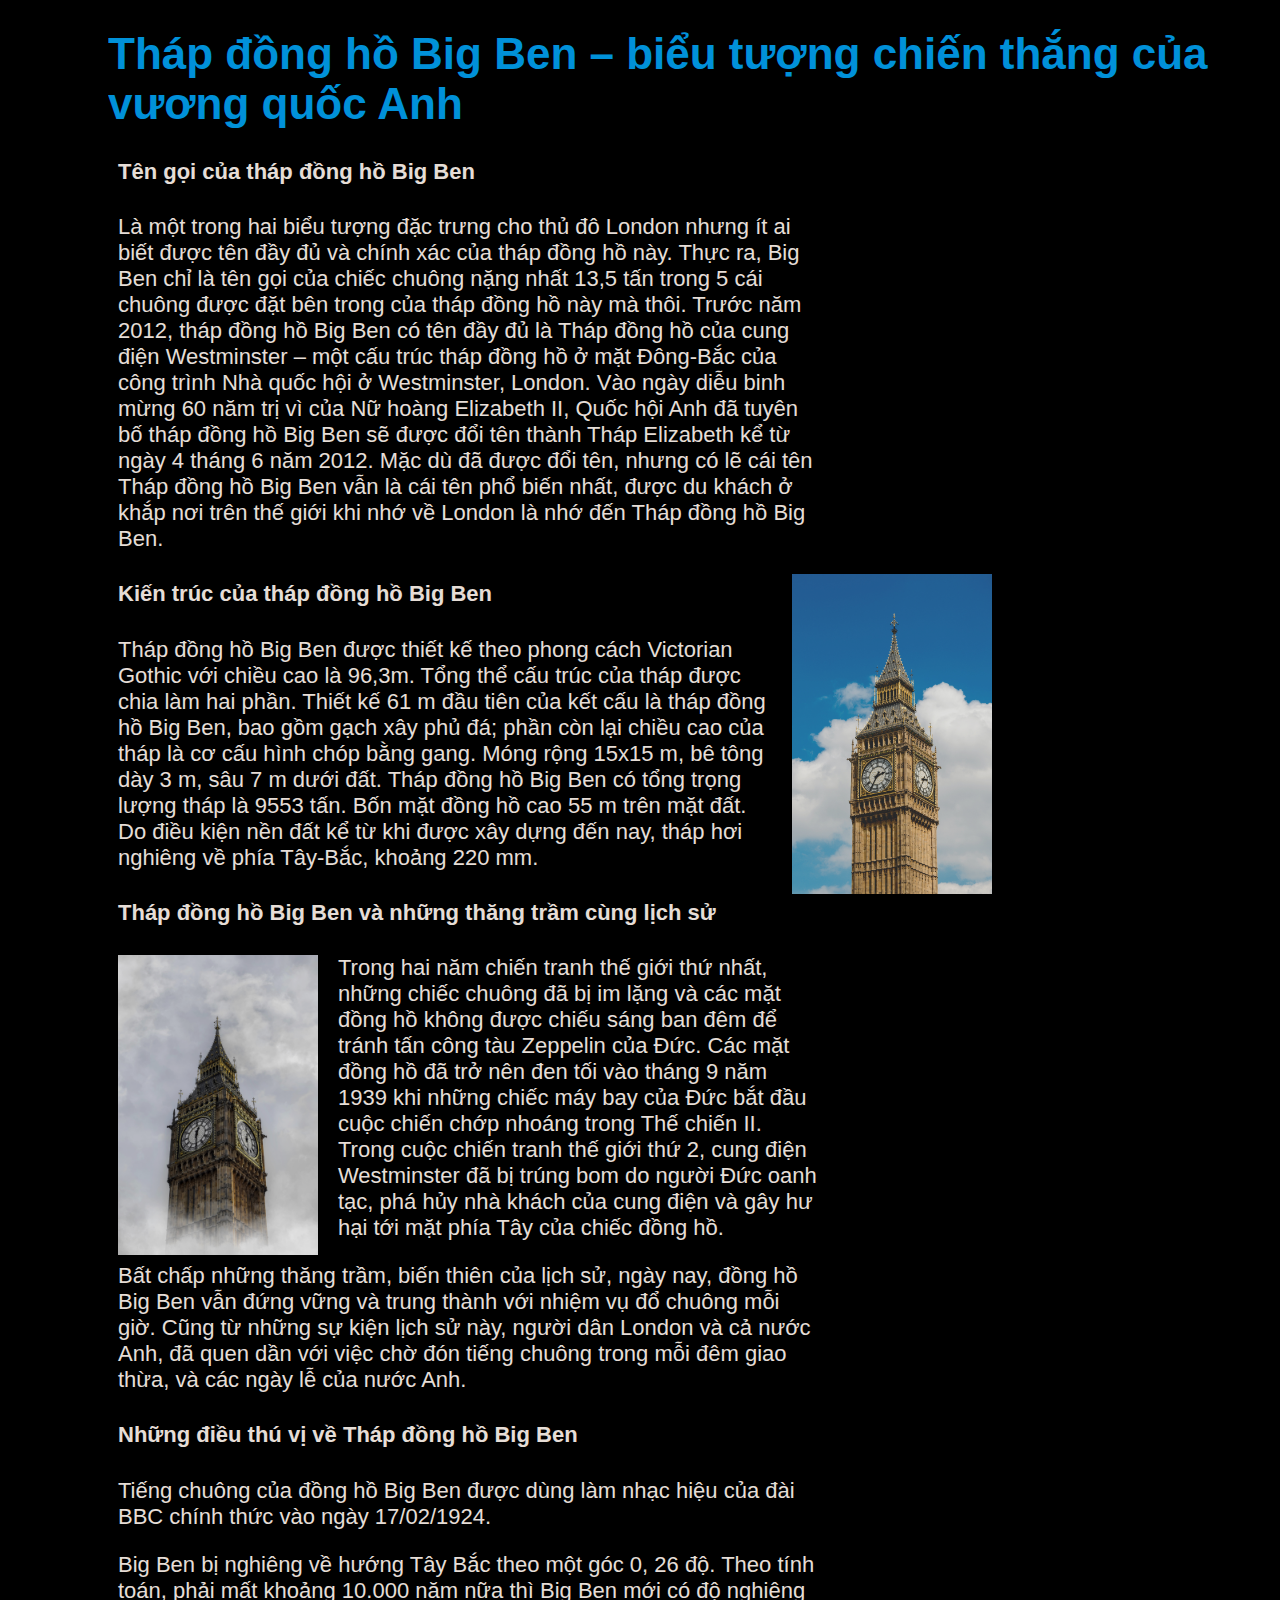
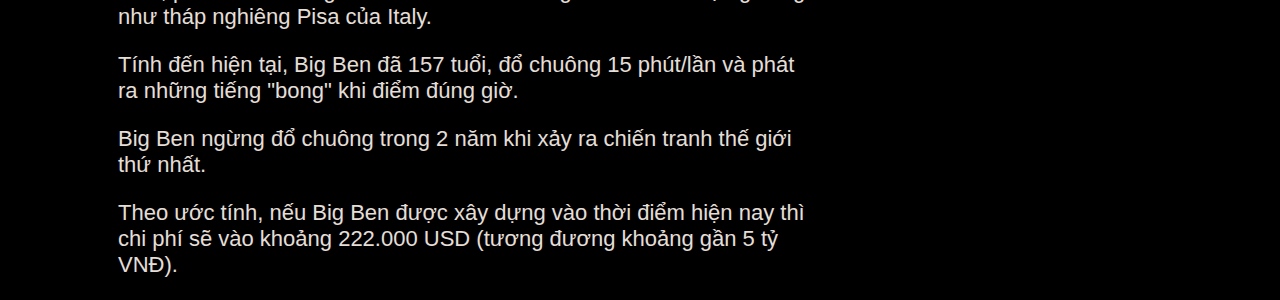
<file: html/big-ben.html>
<!DOCTYPE html>
<html lang="en">
<head>
    <meta charset="UTF-8">
    <meta http-equiv="X-UA-Compatible" content="IE=edge">
    <meta name="viewport" content="width=device-width, initial-scale=1.0">
    <title>Document</title>
    <link rel="stylesheet" href="./big-ben.css">
</head>
<body>
    <h1 class="" style="color: #00a1f1;">Tháp đồng hồ Big Ben – biểu tượng chiến thắng của vương quốc Anh</h1>
    <h4><strong>Tên gọi của tháp đồng hồ Big Ben</strong></h4><p>Là một trong hai biểu tượng đặc trưng cho thủ đô London nhưng ít ai biết được tên đầy đủ và chính xác của tháp đồng hồ này. Thực ra, Big Ben chỉ là tên gọi của chiếc chuông nặng nhất 13,5 tấn trong 5 cái chuông được đặt bên trong của tháp đồng hồ này mà thôi. Trước năm 2012, tháp đồng hồ Big Ben có tên đầy đủ là Tháp đồng hồ của cung điện Westminster – một cấu trúc tháp đồng hồ ở mặt Đông-Bắc của công trình Nhà quốc hội ở Westminster, London. Vào ngày diễu binh mừng 60 năm trị vì của Nữ hoàng Elizabeth II, Quốc hội Anh đã tuyên bố tháp&nbsp;đồng hồ Big Ben&nbsp;sẽ được đổi tên thành Tháp Elizabeth kể từ ngày 4 tháng 6 năm 2012. Mặc dù đã được đổi tên, nhưng có lẽ cái tên Tháp đồng hồ Big Ben vẫn là cái tên phổ biến nhất, được du khách ở khắp nơi trên thế giới khi nhớ về London là nhớ đến Tháp đồng hồ Big Ben.</p>
    <img style="width: 200px;float: right;margin-right: 280px;margin-left: 20px;"src="./henry-be-MdJq0zFUwrw-unsplash.jpg">
    <h4><strong>Kiến trúc của tháp đồng hồ Big Ben</strong></h4><p>Tháp đồng hồ Big Ben được thiết kế theo phong cách Victorian Gothic với chiều cao là 96,3m. Tổng thể cấu trúc của tháp được chia làm hai phần. Thiết kế 61 m đầu tiên của kết cấu là tháp&nbsp;đồng hồ Big Ben, bao gồm gạch xây phủ đá; phần còn lại chiều cao của tháp là cơ cấu hình chóp bằng gang. Móng rộng 15x15 m, bê tông dày 3 m, sâu 7 m dưới đất. Tháp đồng hồ Big Ben có tổng trọng lượng tháp là 9553 tấn. Bốn mặt đồng hồ cao 55 m trên mặt đất. Do điều kiện nền đất kể từ khi được xây dựng đến nay, tháp hơi nghiêng về phía Tây-Bắc, khoảng 220 mm.&nbsp;</p>
    <h4><strong>Tháp đồng hồ Big Ben và những thăng trầm cùng lịch sử</strong></h4><img style="width: 200px;float: left;margin-left: 110px;margin-right: 20px;" src="./massimiliano-morosinotto-KFp49neKUuU-unsplash.jpg">
    <p>Trong hai năm chiến tranh thế giới thứ nhất, những chiếc chuông đã bị im lặng và các mặt đồng hồ không được chiếu sáng ban đêm để tránh tấn công tàu Zeppelin của Đức. Các mặt đồng hồ đã trở nên đen tối vào tháng 9 năm 1939 khi những chiếc máy bay của Đức bắt đầu cuộc chiến chớp nhoáng trong Thế chiến II. Trong cuộc chiến tranh thế giới thứ 2, cung điện Westminster đã bị trúng bom do người Đức oanh tạc, phá hủy nhà khách của cung điện và gây hư hại tới mặt phía Tây của chiếc đồng hồ.</p><p>Bất chấp những thăng trầm, biến thiên của lịch sử, ngày nay, đồng hồ Big Ben&nbsp;vẫn đứng vững và trung thành với nhiệm vụ đổ chuông mỗi giờ. Cũng từ những sự kiện lịch sử này, người dân London và cả nước Anh, đã quen dần với việc chờ đón tiếng chuông trong mỗi đêm giao thừa, và các ngày lễ của nước Anh.</p><h4><strong>Những điều thú vị về Tháp đồng hồ Big Ben</strong></h4><p>Tiếng chuông của đồng hồ Big Ben được dùng làm nhạc hiệu của đài BBC chính thức vào ngày 17/02/1924.</p><p>Big Ben bị nghiêng về hướng Tây Bắc theo một góc 0, 26 độ. Theo tính toán, phải mất khoảng 10.000 năm nữa thì Big Ben mới có độ nghiêng như tháp nghiêng Pisa của Italy.</p><p>Tính đến hiện tại, Big Ben đã 157 tuổi, đổ chuông 15 phút/lần và phát ra những tiếng "bong" khi điểm đúng giờ.</p><p>Big Ben ngừng đổ chuông trong 2 năm khi xảy ra chiến tranh thế giới thứ nhất.</p><p>Theo ước tính, nếu Big Ben được xây dựng vào thời điểm hiện nay thì chi phí sẽ vào khoảng 222.000 USD (tương đương khoảng gần 5 tỷ VNĐ).</p>
</body>
</html>
</file>
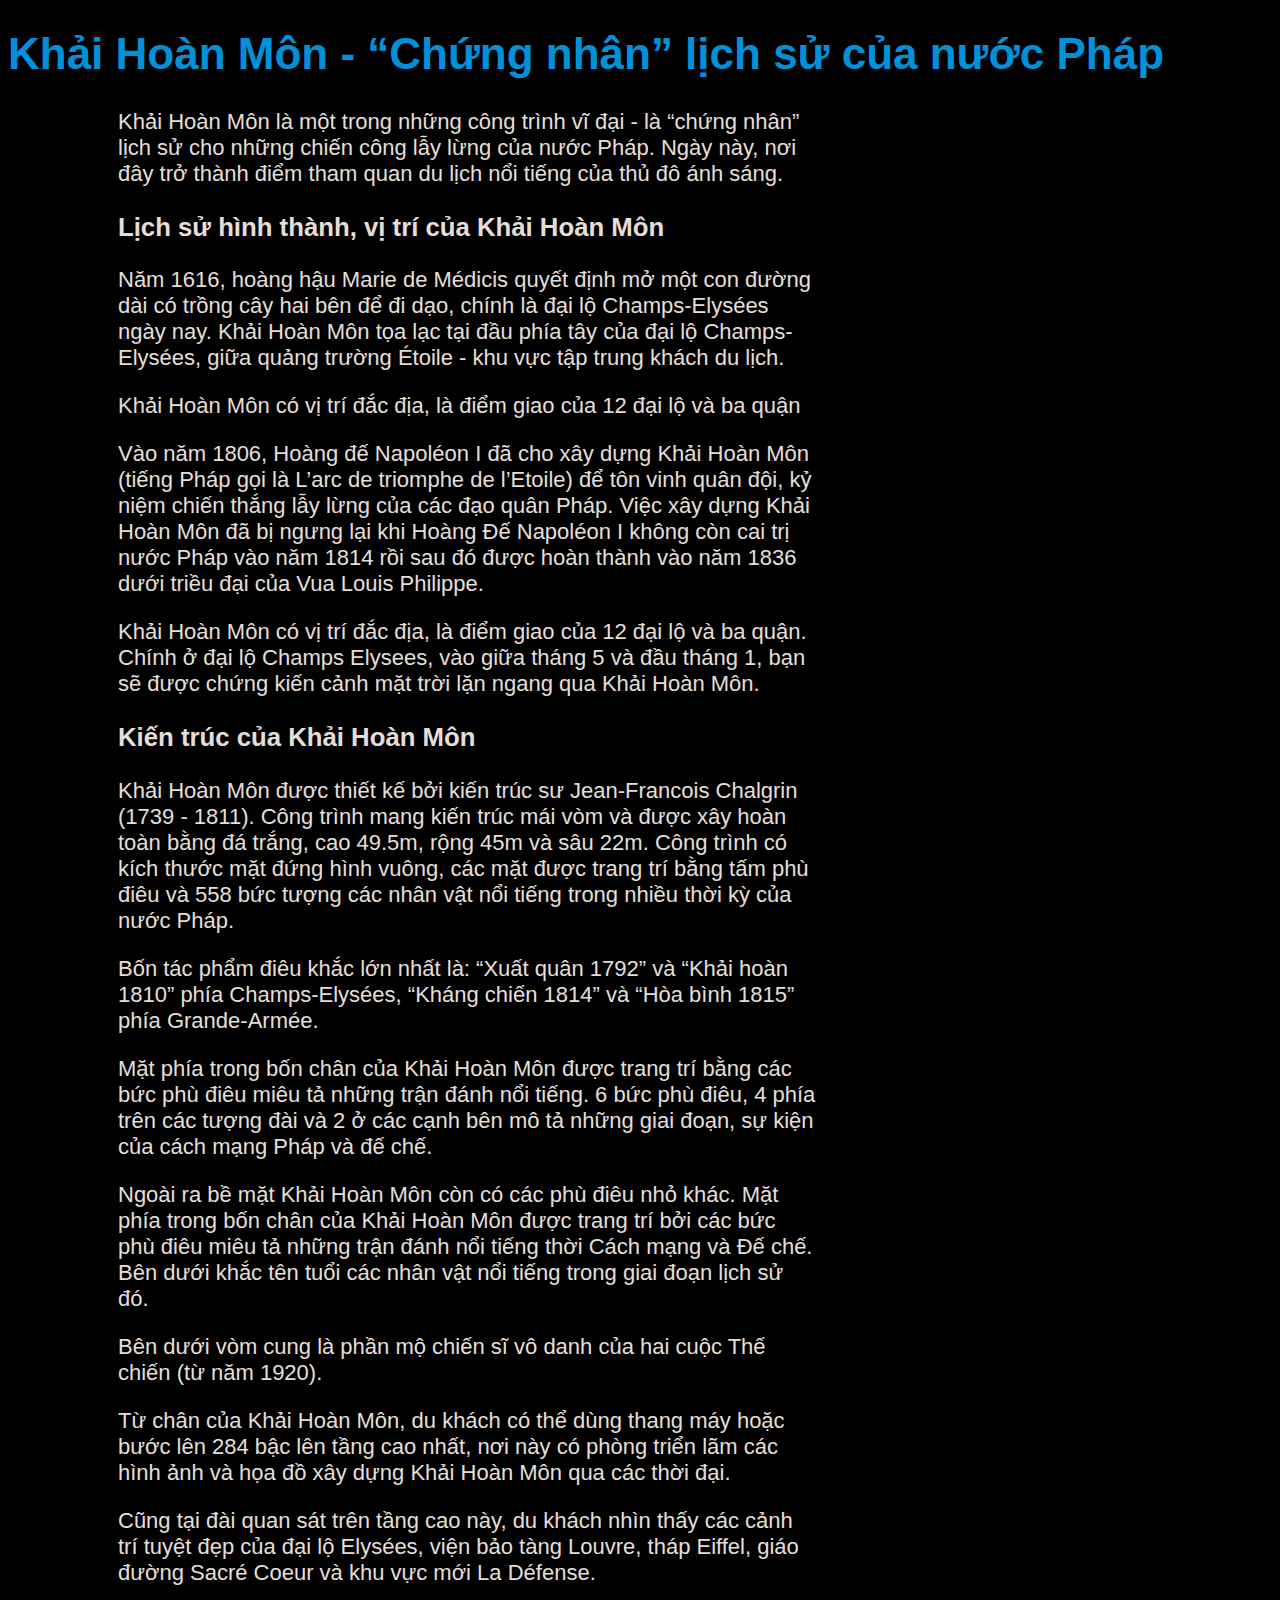
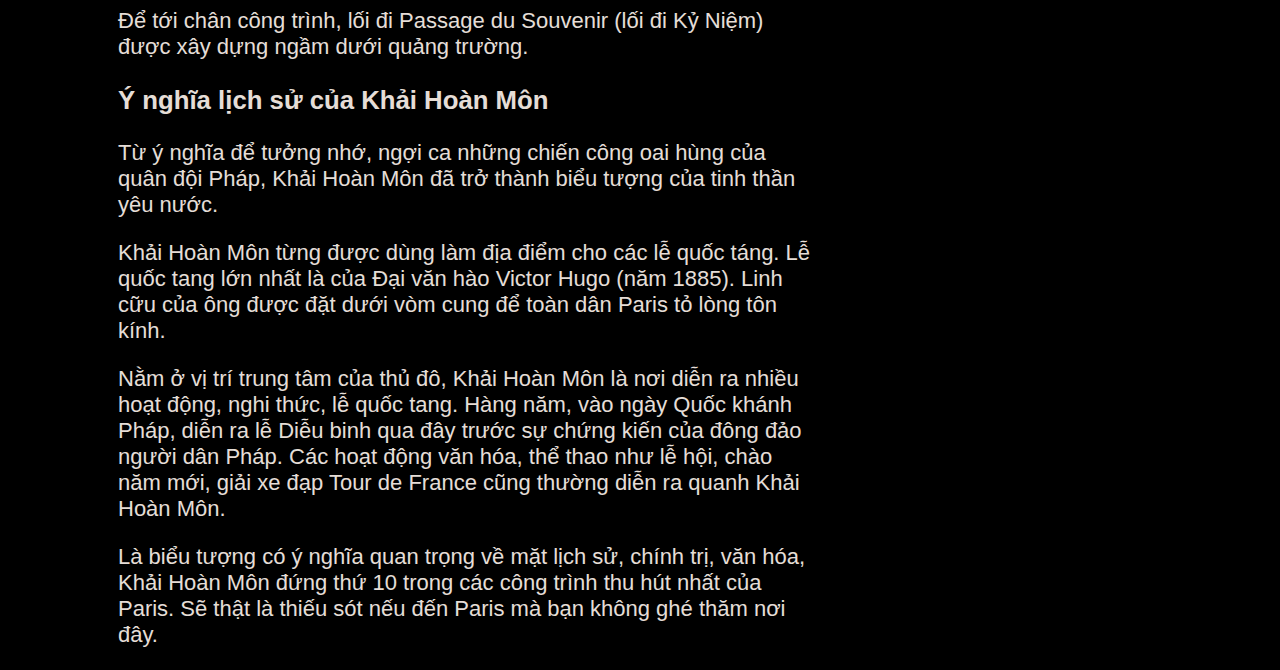
<file: html/ckhm.html>
<!DOCTYPE html>
<html lang="en">
<head>
    <meta charset="UTF-8">
    <meta http-equiv="X-UA-Compatible" content="IE=edge">
    <meta name="viewport" content="width=device-width, initial-scale=1.0">
    <title>Document</title>
    <link rel="stylesheet" href="./ckhm.css">
</head>
<body>
    <h1 class="" style="color: #00a1f1;">
        Khải Hoàn Môn - “Chứng nhân” lịch sử của nước Pháp
        </h1>
        <p>
        Khải Hoàn Môn là một trong những công trình vĩ đại - là “chứng nhân” lịch sử cho những chiến công lẫy lừng của nước Pháp. Ngày này, nơi đây trở thành điểm tham quan du lịch nổi tiếng của thủ đô ánh sáng.
        </p>
        
        <h3>
        Lịch sử hình thành, vị trí của Khải Hoàn Môn
        </h3>
        <p>
            Năm 1616, hoàng hậu Marie de Médicis quyết định mở một con đường dài có trồng cây hai bên để đi dạo, chính là đại lộ Champs-Elysées ngày nay. Khải Hoàn Môn tọa lạc tại đầu phía tây của đại lộ Champs-Elysées, giữa quảng trường Étoile - khu vực tập trung khách du lịch.
            </p>
            <p></p>
            
            <p>
            Khải Hoàn Môn có vị trí đắc địa, là điểm giao của 12 đại lộ và ba quận
            </p>
            <p>
            Vào năm 1806, Hoàng đế Napoléon I đã cho xây dựng Khải Hoàn Môn (tiếng Pháp gọi là L’arc de triomphe de l’Etoile) để tôn vinh quân đội, kỷ niệm chiến thắng lẫy lừng của các đạo quân Pháp. Việc xây dựng Khải Hoàn Môn đã bị ngưng lại khi Hoàng Đế Napoléon I không còn cai trị nước Pháp vào năm 1814 rồi sau đó được hoàn thành vào năm 1836 dưới triều đại của Vua Louis Philippe.
            </p>
            <p>
            Khải Hoàn Môn có vị trí đắc địa, là điểm giao của 12 đại lộ và ba quận. Chính ở đại lộ Champs Elysees, vào giữa tháng 5 và đầu tháng 1, bạn sẽ được chứng kiến cảnh mặt trời lặn ngang qua Khải Hoàn Môn.
            </p>
            
            <h3>
            Kiến trúc của Khải Hoàn Môn
            </h3>
            <p>
            Khải Hoàn Môn được thiết kế bởi kiến trúc sư Jean-Francois Chalgrin (1739 - 1811). Công trình mang kiến trúc mái vòm và được xây hoàn toàn bằng đá trắng, cao 49.5m, rộng 45m và sâu 22m. Công trình có kích thước mặt đứng hình vuông, các mặt được trang trí bằng tấm phù điêu và 558 bức tượng các nhân vật nổi tiếng trong nhiều thời kỳ của nước Pháp.
            </p>
            <p>
            Bốn tác phẩm điêu khắc lớn nhất là: “Xuất quân 1792” và “Khải hoàn 1810” phía Champs-Elysées, “Kháng chiến 1814” và “Hòa bình 1815” phía Grande-Armée.
            </p>
            
            <p>
            Mặt phía trong bốn chân của Khải Hoàn Môn được trang trí bằng các bức phù điêu miêu tả những trận đánh nổi tiếng. 6 bức phù điêu, 4 phía trên các tượng đài và 2 ở các cạnh bên mô tả những giai đoạn, sự kiện của cách mạng Pháp và đế chế.
            </p>
            <p>
            Ngoài ra bề mặt Khải Hoàn Môn còn có các phù điêu nhỏ khác. Mặt phía trong bốn chân của Khải Hoàn Môn được trang trí bởi các bức phù điêu miêu tả những trận đánh nổi tiếng thời Cách mạng và Đế chế. Bên dưới khắc tên tuổi các nhân vật nổi tiếng trong giai đoạn lịch sử đó.
            </p>
            <p>
            Bên dưới vòm cung là phần mộ chiến sĩ vô danh của hai cuộc Thế chiến (từ năm 1920).
            </p>
            
            
            <p>
            Từ chân của Khải Hoàn Môn, du khách có thể dùng thang máy hoặc bước lên 284 bậc lên tầng cao nhất, nơi này có phòng triển lãm các hình ảnh và họa đồ xây dựng Khải Hoàn Môn qua các thời đại.
            </p>
            <p>
            Cũng tại đài quan sát trên tầng cao này, du khách nhìn thấy các cảnh trí tuyệt đẹp của đại lộ Elysées, viện bảo tàng Louvre, tháp Eiffel, giáo đường Sacré Coeur và khu vực mới La Défense.
            </p>
            <p>
            Để tới chân công trình, lối đi Passage du Souvenir (lối đi Kỷ Niệm) được xây dựng ngầm dưới quảng trường.
            </p>
            
            <h3>
            Ý nghĩa lịch sử của Khải Hoàn Môn
            </h3>
            <p>
            Từ ý nghĩa để tưởng nhớ, ngợi ca những chiến công oai hùng của quân đội Pháp, Khải Hoàn Môn đã trở thành biểu tượng của tinh thần yêu nước.
            </p>
            <p>
            Khải Hoàn Môn từng được dùng làm địa điểm cho các lễ quốc táng. Lễ quốc tang lớn nhất là của Đại văn hào Victor Hugo (năm 1885). Linh cữu của ông được đặt dưới vòm cung để toàn dân Paris tỏ lòng tôn kính.
            </p>
            <p></p>
            <p>
            Nằm ở vị trí trung tâm của thủ đô, Khải Hoàn Môn là nơi diễn ra nhiều hoạt động, nghi thức, lễ quốc tang. Hàng năm, vào ngày Quốc khánh Pháp, diễn ra lễ Diễu binh qua đây trước sự chứng kiến của đông đảo người dân Pháp. Các hoạt động văn hóa, thể thao như lễ hội, chào năm mới, giải xe đạp Tour de France cũng thường diễn ra quanh Khải Hoàn Môn.
            </p>
            <p>
            Là biểu tượng có ý nghĩa quan trọng về mặt lịch sử, chính trị, văn hóa, Khải Hoàn Môn đứng thứ 10 trong các công trình thu hút nhất của Paris. Sẽ thật là thiếu sót nếu đến Paris mà bạn không ghé thăm nơi đây.
            </p>
</body>
</html>
</file>
<file: html/big-ben.css>
body {
    font-family: Helvetica;
    font-size: 22px;
    color: seashell;
    background-color: black;
    opacity: 0.9;
}
p  {
    width: 700px;
    margin-left: 110px;
}
h3 {
    margin-left: 110px;
}
h4{margin-left: 110px;}
h1{
    margin-left: 100px;
}
</file>
<file: html/ckhm.css>
body {
    font-family: Helvetica;
    font-size: 22px;
    color: seashell;
    background-color: black;
    opacity: 0.9;
}
p  {
    width: 700px;
    margin-left: 110px;
}
h3{
    margin-left: 110px;
}
</file>
